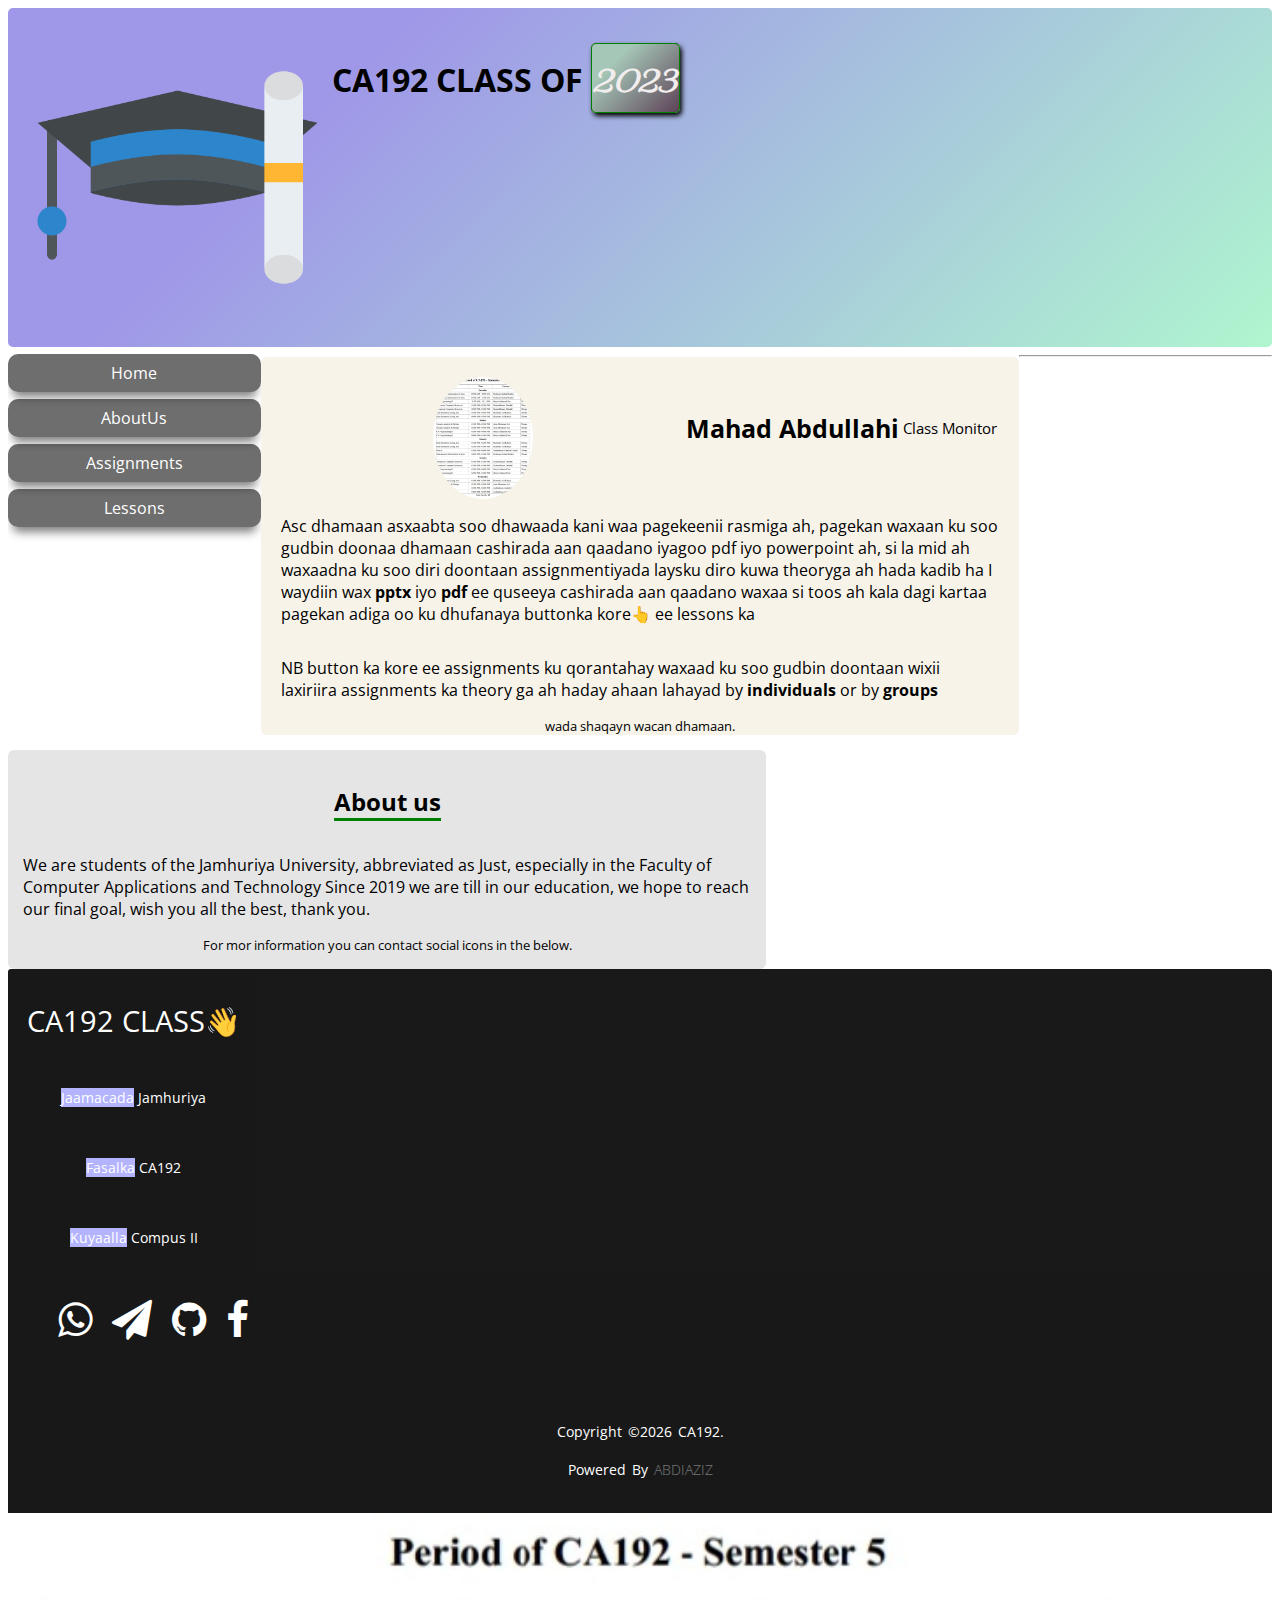
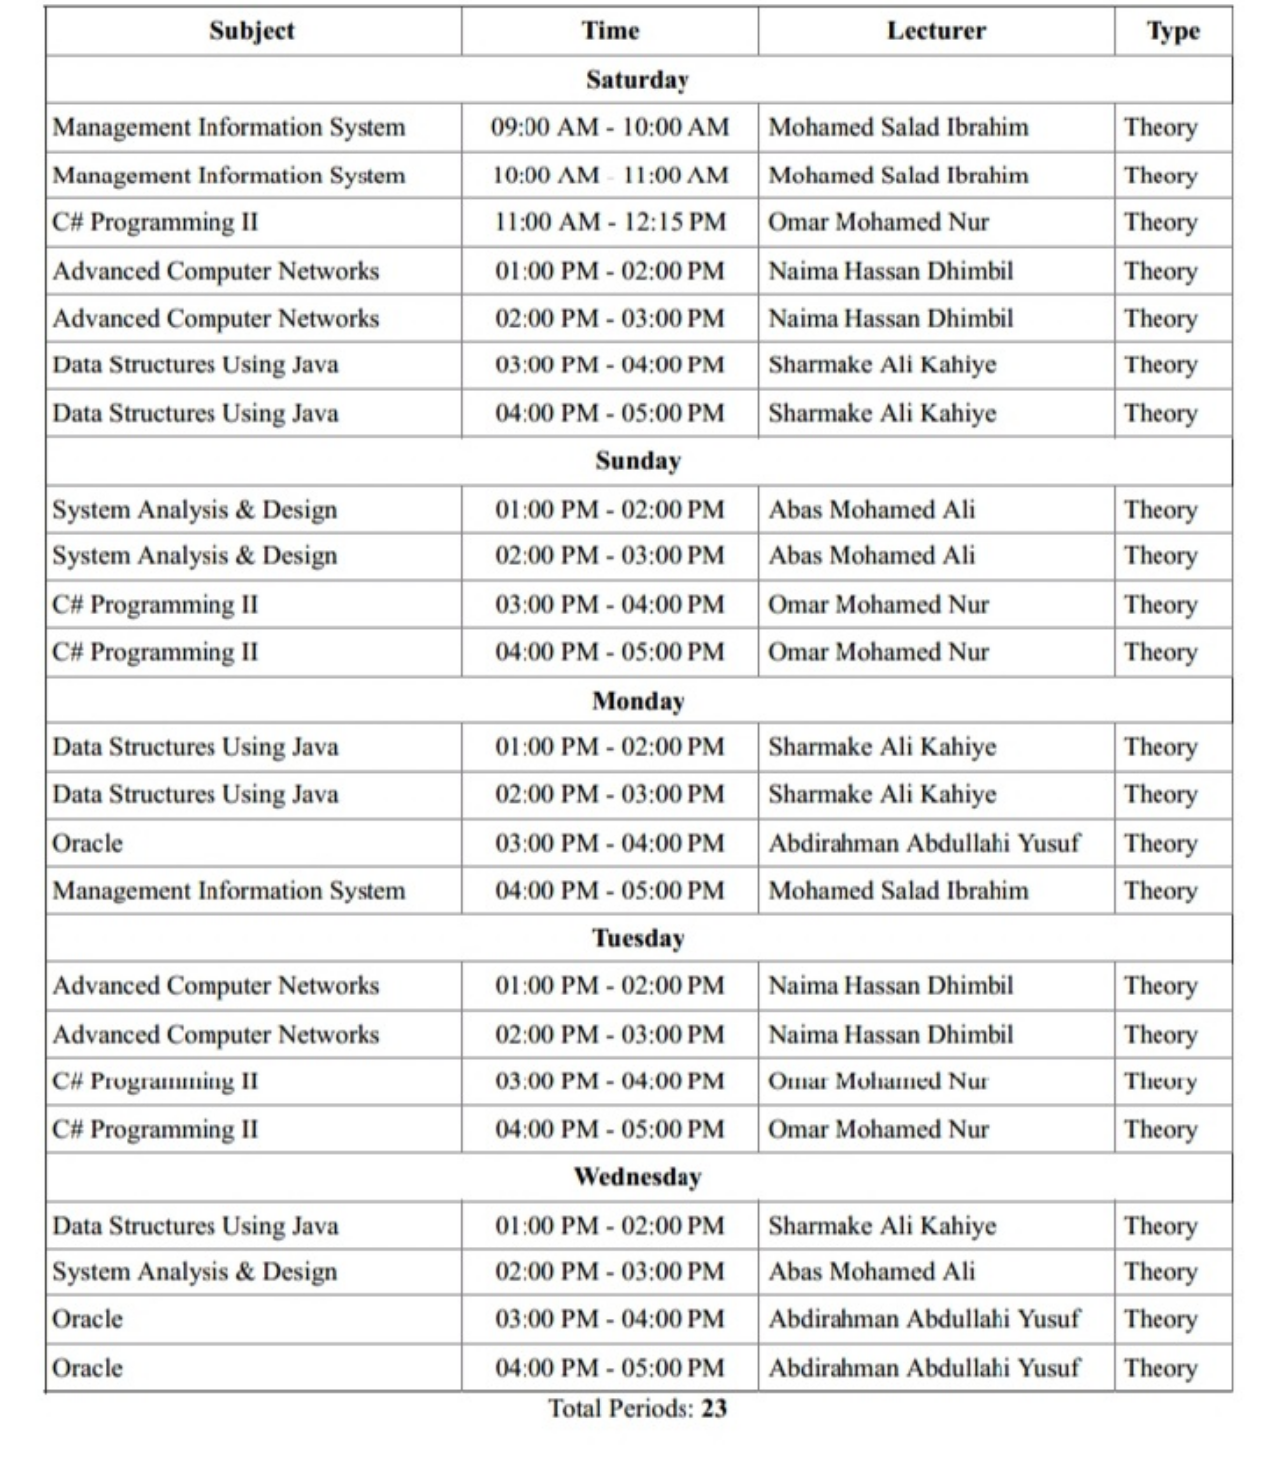
<file: Index.html>
<!DOCTYPE html>
<html>
<head>



<meta name="viewport" content="width=device-width, initial-scale=1.0">
<link rel="stylesheet" href="https://cdnjs.cloudflare.com/ajax/libs/font-awesome/4.7.0/css/font-awesome.min.css">

  <link rel="stylesheet" href="https://stackpath.bootstrapcdn.com/font-awesome/4.7.0/css/font-awesome.min.css">
  
      <title>CA192 website</title>
 
 <link rel="stylesheet" href="style.css" title="" type="" />
</head>



<body>

<div style="background-color:#e5e5e5;padding:15px;text-align:center;" class="class">
    <img src="logo.png" width="25%"alt="logo-img" />
 <h1>CA192 CLASS OF <span class="gr">2023</span></h1>
</div>

<div style="overflow:auto">
  <div class="menu">
    
      
    
    <a href="#">Home</a>
    <a href="about.html">AboutUs</a>
    <a href="Assignments.html">Assignments</a>
    <a href="Lessons.html">Lessons</a>
  <!--  <a href="Reg.html" id="reg">RegisterNow</a>-->
  </div>
  
  

  <div class="main">
    <div class="main">
       <img src="Tt.jpg" alt="" />
    </div>
  
   
     
   
    <h2 class="title " styles="color:green;">Mahad Abdullahi</h2>
    <p class="sub-title ">Class Monitor</p>
    <p class=""> Asc dhamaan asxaabta soo dhawaada kani waa pagekeenii rasmiga ah, pagekan waxaan ku soo gudbin doonaa dhamaan cashirada aan qaadano iyagoo pdf iyo powerpoint ah, si la mid ah waxaadna ku soo diri doontaan assignmentiyada laysku diro kuwa theoryga ah hada kadib ha I waydiin wax <b>pptx </b> iyo <b>pdf</b> ee quseeya cashirada aan qaadano waxaa si toos ah kala dagi kartaa pagekan adiga oo ku dhufanaya buttonka kore👆 ee lessons ka </p>
      <p>NB button ka kore ee assignments ku qorantahay waxaad ku soo gudbin doontaan wixii laxiriira assignments ka theory ga ah haday ahaan lahayad by <b>individuals</b> or by <b>groups</b></p>
      <small>wada shaqayn wacan dhamaan.</small>
  </div>

  <div class="right">
    <h2 class="title"><span class="about">About us</span></h2>
    <p>We are students of the Jamhuriya University, abbreviated as Just, especially in the Faculty of Computer Applications and Technology Since 2019 we are till in our education, we hope to reach our final goal, wish you all the best, thank you.</p>
    <small>For mor information you can contact social icons in the below.</small>
  </div>
    
  
<!--footer section-->
<hr />


     <footer class="container">
       
    

 
        <div class="footer-content">
            <h3>CA192 CLASS👋</h3>
            <p><span class="height">Jaamacada</span> Jamhuriya</p><br />
            <p><span class="height">Fasalka</span> CA192</p><br />
            <p><span class="height">Kuyaalla</span> Compus II</p><br />
            <ul class="socials">
                <li><a href="https://wa.link/5x0cyp"><i class="fa fa-whatsapp"></i></a></li>
                <li><a href="mailto:roomca199@gmail.com"><i class="fa fa-paper-plane"></i></a></li>
                <li><a href="https://github.com/CLASSCA199"><i class="fa fa-github"></i></a></li>
                <li><a href="https://www.facebook.com/abdiaziz.Africa"><i class="fa fa-facebook"></i></a></li>
            </ul>
        </div>
         <div class="footer-bottom" >
            <p>copyright &copy;<script>document.write( new Date().getFullYear() );</script> CA192.<br /> <br />Powered by<span> <a class="link" href="https://condescending-kirch-758947.netlify.app/">Abdiaziz</a> </span></p>
        </div>
     </footer>
        </div>

        <div>
       <img src="Tt.jpg" width="100%"alt="timeTable-img" />
      
    </div>

  
</body>
</html>
</file>
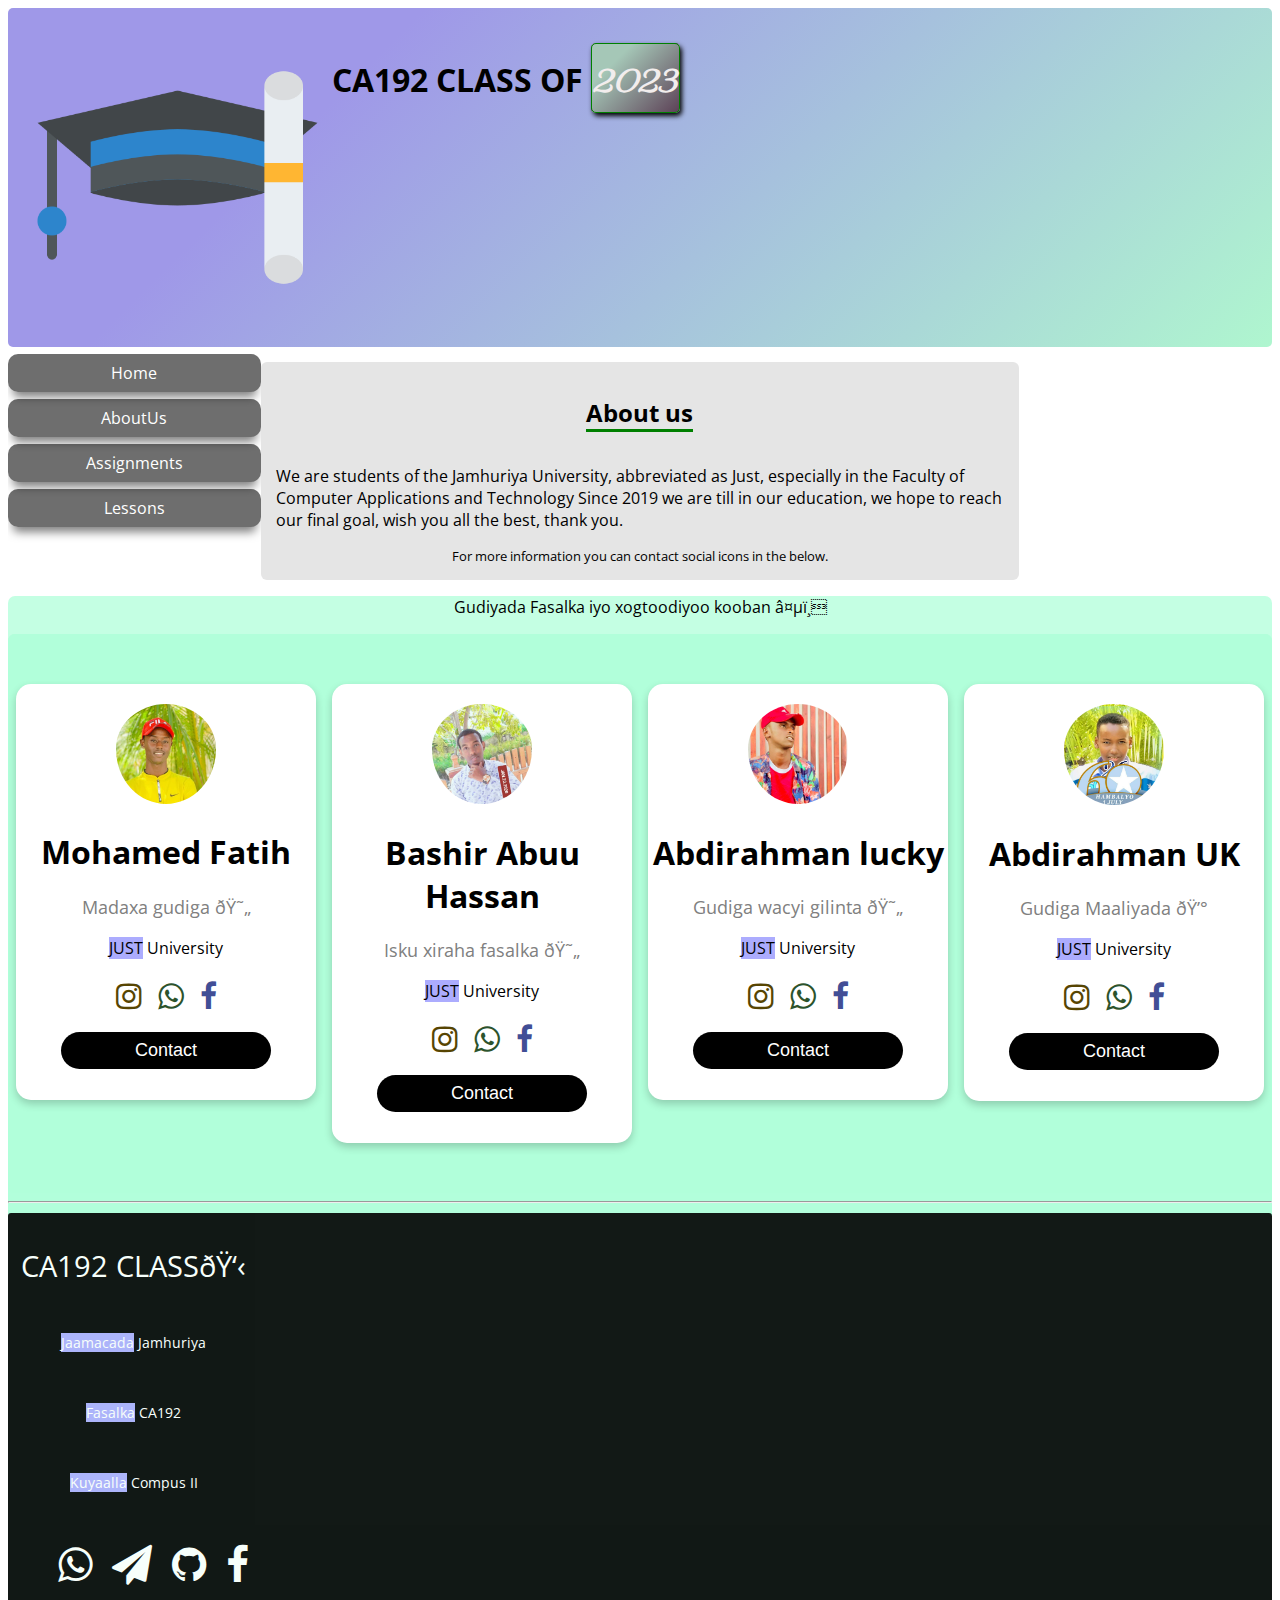
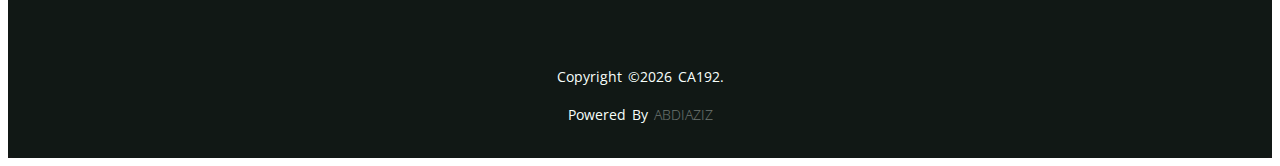
<file: About.html>
<!DOCTYPE html>
<html>
<head>
  
  <script src="main.js" type="text/javascript" charset="utf-8"></script>
<meta name="viewport" content="width=device-width, initial-scale=1.0">
 <title>CA192 website</title>
 <link rel="stylesheet" href="https://cdnjs.cloudflare.com/ajax/libs/font-awesome/4.7.0/css/font-awesome.min.css">

 <link rel="stylesheet" href="style.css" title="" type="" />
 <link rel="stylesheet" href="https://stackpath.bootstrapcdn.com/font-awesome/4.7.0/css/font-awesome.min.css">
 
</head>



<body>

<div style="background-color:#e5e5e5;padding:15px;text-align:center;" class="class">
  
    <img src="logo.png" width="25%" alt="logo-img" />
  <h1>CA192 CLASS OF <span class="gr">2023</span></h1>
</div>

<div style="overflow:auto">
  <div class="menu">
    
      
    
    <a href="Index.html">Home</a>
    <a href="about.html">AboutUs</a>
    <a href="Assignments.html">Assignments</a>
    <a href="Lessons.html">Lessons</a>
    <!--<a href="Reg.html" id="reg">RegisterNow</a>-->
  </div>
    <div class="right">
    <h2 class="title"><span class="about">About us</span></h2>
    <p> We are students of the Jamhuriya University, abbreviated as Just, especially in the Faculty of Computer Applications and Technology Since 2019 we are till in our education, we hope to reach our final goal, wish you all the best, thank you.</p>
    
    <small>For more information you can contact social icons in the below.</small>
  </div>
  </div>
  
  <!-- gudiyada-->
  
  
  
<div class="row1">
  
     <p>Gudiyada Fasalka iyo xogtoodiyoo kooban ⤵️</p>
    
  
 
  <div class="column1">
    <div class="card">
      <img src="Fatih.jpg" style="margin-top:10px; width:100px;border-radius:100% ;padding-top:10px">
      <h1>Mohamed Fatih</h1>
      <p class="title1">Madaxa gudiga 😄</p>
       <p> <span class="height">JUST</span> University</p>
      <a href="#" class="href-I"><i class="fa fa-instagram"></i></a>
      <a href="https://wa.link/5j3ys4" class="href-W"><i class="fa fa-whatsapp"></i></a>
      <a href="https://www.facebook.com/fatih.abdirizak.9" class="href-F"><i class="fa fa-facebook"></i></a>
      <p> <a href="tel:+252 61 3807887" class="href-btn"><button class="contact-btn">Contact </button></a></p>
    </div>
  </div>
  
<div class="row1">
  <div class="column1">
    <div class="card">
       <img src="Hassan.jpg" style="margin-top:10px; width:100px;border-radius:100% ;padding-top:10px">
      <h1>Bashir Abuu Hassan</h1>
      <p class="title1">Isku xiraha fasalka 😄</p>
    <p> <span class="height">JUST</span> University</p>
    <a href="#" id="popUp" class="href-I"><i class="fa fa-instagram"></i></a>
      <a href="https://wa.link/i43qk5" class="href-W"><i class="fa fa-whatsapp"></i></a>
      <a href="https://www.facebook.com/profile.php?id=100010436764882" class="href-F"><i class="fa fa-facebook"></i></a>
      <p><a href="tel:+252 61 6703380" class="href-btn"><button class="contact-btn"> Contact</button></a></p>
    </div>
  </div>
  
<div class="row1">
  <div class="column1">
    <div class="card">
       <img src="Lucky.jpg" style="margin-top:10px; width:100px;border-radius:100% ;padding-top:10px">
      <h1>Abdirahman lucky </h1>
      <p class="title1">Gudiga wacyi gilinta 😄</p>
       <p> <span class="height">JUST</span> University </p>
      <a href="https://instagram.com/updirahmaan_lucky?utm_medium=copy_link" class="href-I"><i class="fa fa-instagram"></i></a>
      <a href="https://wa.link/qlf2t7" class="href-W"><i class="fa fa-whatsapp"></i></a>
      <a href="https://www.facebook.com/cabdiraxmaanmukhtaar.luck" class="href-F"><i class="fa fa-facebook"></i></a>
      <p><a href="tel:+252 61 7842437" class="href-btn"> <button class="contact-btn"> Contact </button></a></p>
    </div>
  </div>
  
<div class="row1">
  <div class="column1">
    <div class="card">
      <img src="Uk.jpg" style="margin-top:10px; width:100px;border-radius:100% ;padding-top:10px">
      <h1>Abdirahman UK </h1>
      <p class="title1">Gudiga Maaliyada 💰 </p>
       <p> <span class="height">JUST</span> University </p>
      <a href="#" class="href-I"><i class="fa fa-instagram"></i></a>
      <a href="#" class="href-W"><i class="fa fa-whatsapp"></i></a>
      <a href="https://www.facebook.com/abdirahmaan.mohamed.7921" class="href-F"><i class="fa fa-facebook"></i></a>
      <p><a href="#" class="href-btn"> <button class="contact-btn"> Contact</button></a></p>
    </div>
  </div>


</div>

  
  
  
  
  
  
  
  
  
  
  
  
  
  
  
  
  <!--footer section-->
<hr />


     <footer class="container">
       
    

 
        <div class="footer-content">
            <h3>CA192 CLASS👋</h3>
            <p><span class="height">Jaamacada</span> Jamhuriya</p><br />
            <p><span class="height">Fasalka</span> CA192</p><br />
            <p><span class="height">Kuyaalla</span> Compus II</p><br />
            <ul class="socials">
                <li><a href="https://wa.link/5x0cyp"><i class="fa fa-whatsapp"></i></a></li>
                <li><a href="mailto:roomca199@gmail.com"><i class="fa fa-paper-plane"></i></a></li>
                <li><a href="https://github.com/CLASSCA199"><i class="fa fa-github"></i></a></li>
                <li><a href="https://www.facebook.com/abdiaziz.Africa"><i class="fa fa-facebook"></i></a></li>
            </ul>
        </div>
        <div class="footer-bottom" >
            <p>copyright &copy;<script>document.write( new Date().getFullYear() );</script> CA192.<br /> <br />Powered by<span> <a class="link" href="https://condescending-kirch-758947.netlify.app/">Abdiaziz</a> </span></p>
        </div>
     </footer>
        </div>
  
  
  
  
  
  
  
  







</body>
</html>
</file>
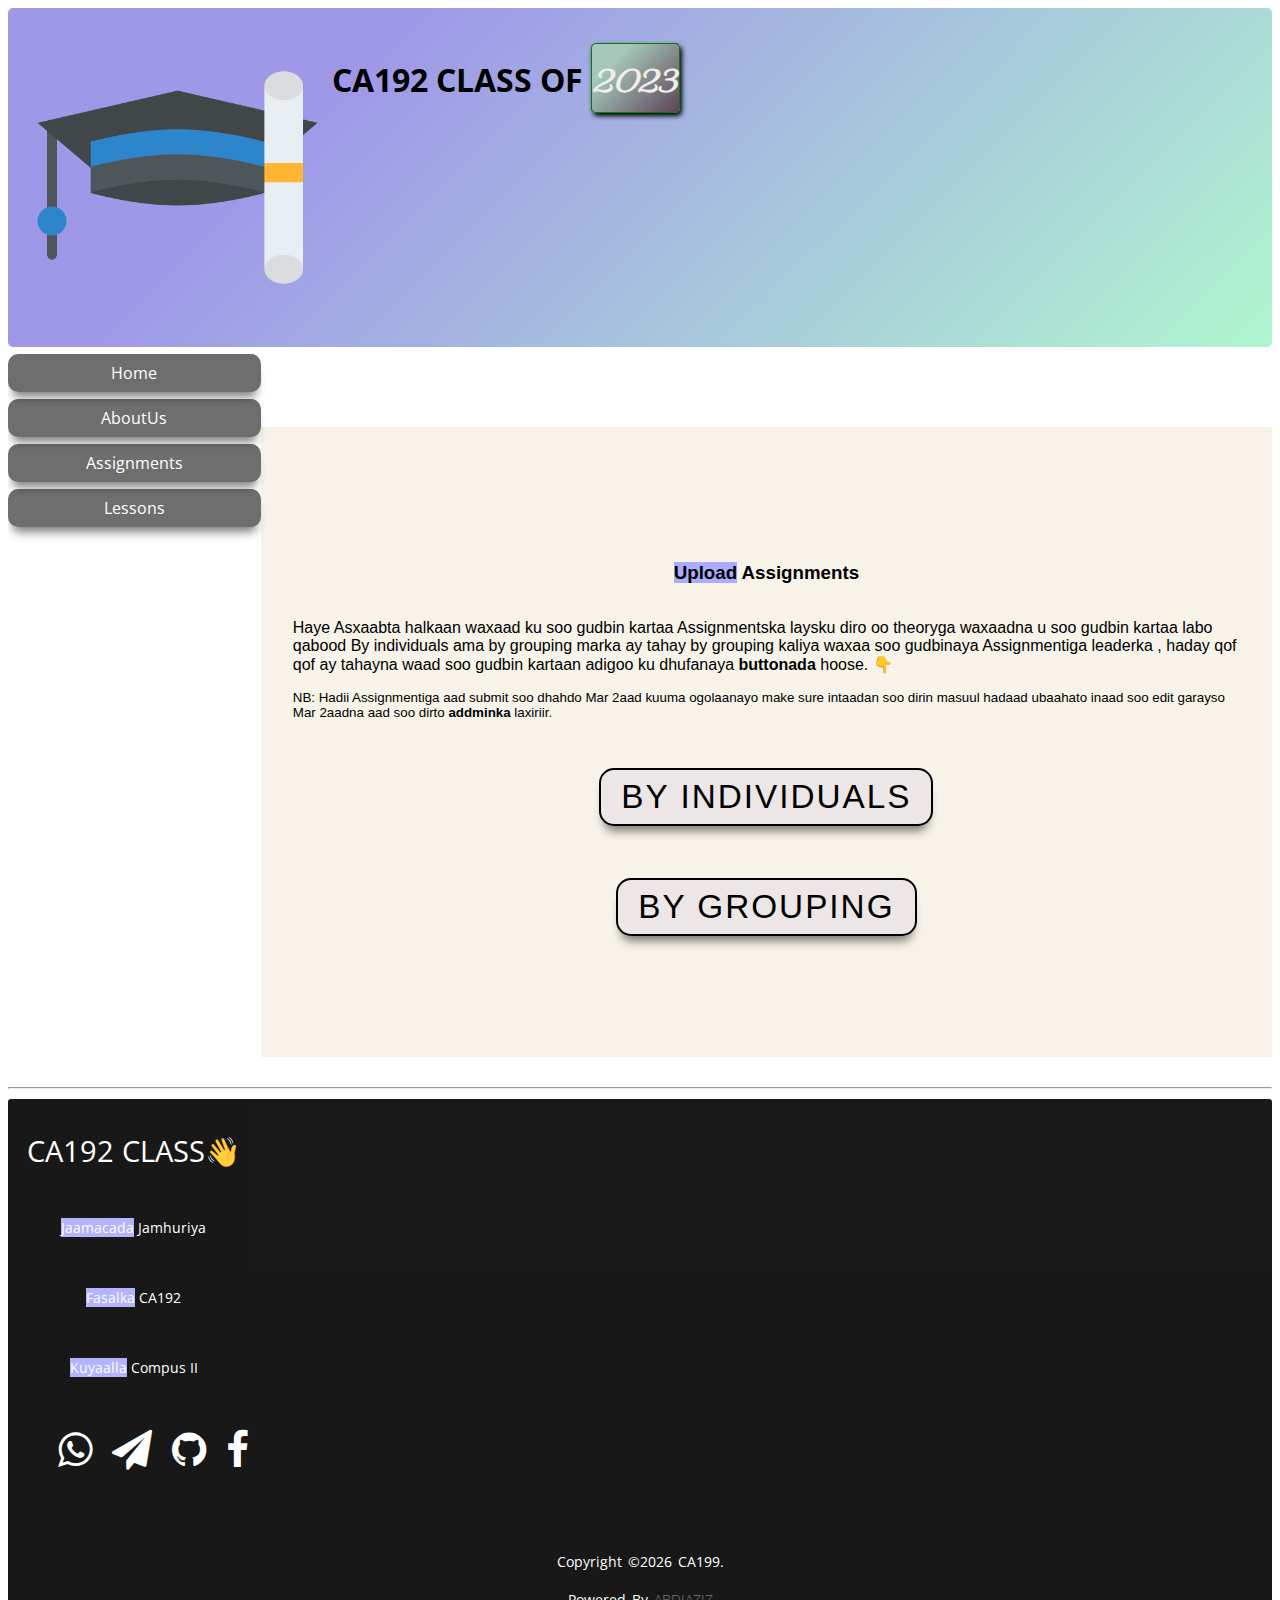
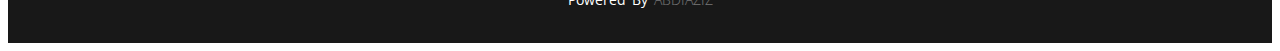
<file: Assignments.html>
<!DOCTYPE html>
<html>
<head>
<meta name="viewport" content="width=device-width, initial-scale=1.0">
 <title>CA192 website</title>
 
 <link rel="stylesheet" href="style.css" title="" type="" />
 <link rel="stylesheet" href="https://cdnjs.cloudflare.com/ajax/libs/font-awesome/4.7.0/css/font-awesome.min.css">

 <link rel="stylesheet" href="https://stackpath.bootstrapcdn.com/font-awesome/4.7.0/css/font-awesome.min.css">
 
</head>



<body>

<div style="background-color:#e5e5e5;padding:15px;text-align:center;" class="class">
  <img src="logo.png" width="25%" alt="logo-img" />
  
  <h1>CA192 CLASS OF <span class="gr">2023</span></h1>
</div>

<div style="overflow:auto">
  <div class="menu">
    
      
    
    <a href="Index.html">Home</a>
    <a href="about.html">AboutUs</a>
    <a href="Assignments.html">Assignments</a>
    <a href="Lessons.html">Lessons</a>
     <!--<a href="Reg.html" id="reg">RegisterNow</a>--> 
  </div>
  
  <!-- Assignments section-->
  <div class="Assignment">
    <h3 ><span class="height">Upload</span> Assignments</h3>
    <p>Haye Asxaabta halkaan waxaad ku soo gudbin kartaa Assignmentska laysku diro oo theoryga waxaadna u soo gudbin kartaa labo qabood By individuals ama by grouping marka ay tahay by grouping kaliya waxaa soo gudbinaya Assignmentiga leaderka , haday qof qof ay tahayna waad soo gudbin kartaan adigoo ku dhufanaya <b>buttonada</b> hoose. 👇</p>
     <small >NB: Hadii Assignmentiga aad submit soo dhahdo Mar 2aad kuuma ogolaanayo make sure intaadan soo dirin masuul hadaad ubaahato inaad soo edit garayso Mar 2aadna aad soo dirto <b>addminka </b> laxiriir.</small>
  
  <a value="Alert" onclick="demoA()" class="btn-1">By individuals</a>
  <a  value="Alert" onclick="demoA()"  class="btn-1">By grouping</a>
  
  </div>
  
  
  <br />
  
  
  
  
    <!--footer section-->
<hr />


     <footer class="container">
       
    

 
        <div class="footer-content">
            <h3>CA192 CLASS👋</h3>
            <p><span class="height">Jaamacada</span> Jamhuriya</p><br />
            <p><span class="height">Fasalka</span> CA192</p><br />
            <p><span class="height">Kuyaalla</span> Compus II</p><br />
            <ul class="socials">
                <li><a href="https://wa.link/5x0cyp"><i class="fa fa-whatsapp"></i></a></li>
                <li><a href="mailto:roomca199@gmail.com"><i class="fa fa-paper-plane"></i></a></li>
                <li><a href="https://github.com/CLASSCA199"><i class="fa fa-github"></i></a></li>
                <li><a href="https://www.facebook.com/abdiaziz.Africa"><i class="fa fa-facebook"></i></a></li>
                
            </ul>
        </div>
         <div class="footer-bottom" >
            <p>copyright &copy;<script>document.write( new Date().getFullYear() );</script> CA199.<br /> <br />Powered by<span> <a class="link" href="https://condescending-kirch-758947.netlify.app/">Abdiaziz</a> </span></p>
        </div>
     </footer>
        </div>
   <script src="main.js" type="text/javascript" charset="utf-8"></script>
  
  </body>
</html>
</file>
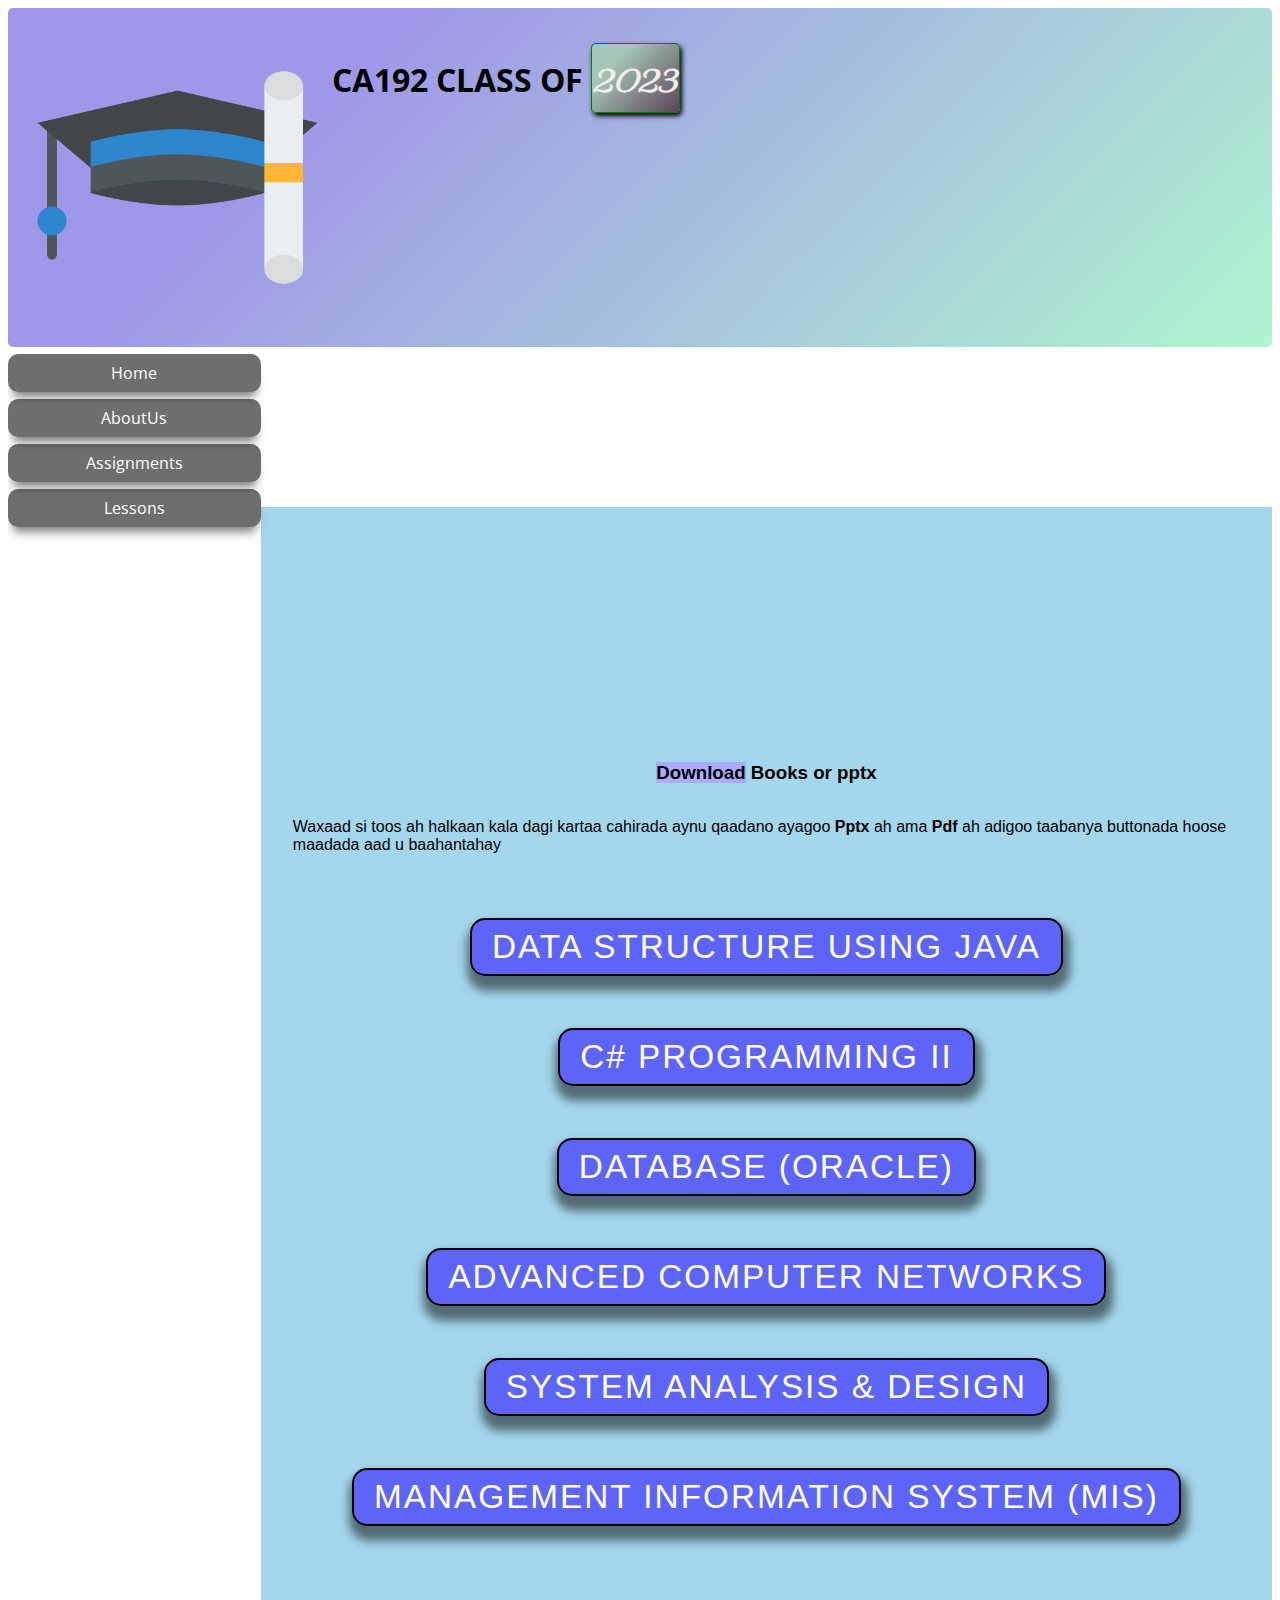
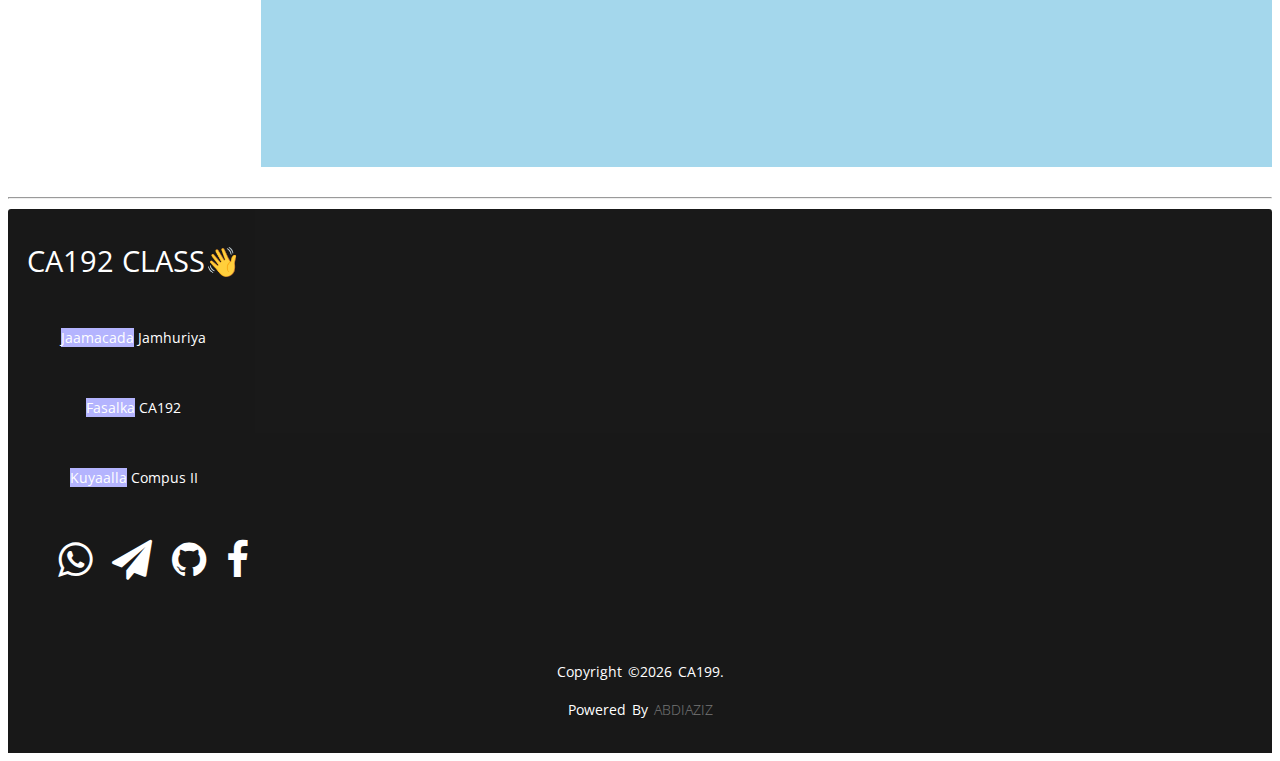
<file: Lessons.html>
<!DOCTYPE html>
<html>
<head>
<meta name="viewport" content="width=device-width, initial-scale=1.0">
 <title>CA192 website</title>
 
 <link rel="stylesheet" href="style.css" title="" type="" />
 <link rel="stylesheet" href="https://cdnjs.cloudflare.com/ajax/libs/font-awesome/4.7.0/css/font-awesome.min.css">

 <link rel="stylesheet" href="https://stackpath.bootstrapcdn.com/font-awesome/4.7.0/css/font-awesome.min.css">
 
</head>



<body>

<div style="background-color:#e5e5e5;padding:15px;text-align:center;" class="class">
    <img src="logo.png" width="25%" alt="logo-img" />
  <h1>CA192 CLASS OF <span class="gr">2023</span></h1>
</div>

<div style="overflow:auto">
  <div class="menu">
    
      
    
    <a href="Index.html">Home</a>
    <a href="about.html">AboutUs</a>
    <a href="Assignments.html">Assignments</a>
    <a href="Lessons.html">Lessons</a>
 <!-- <a href="Reg.html" id="reg">RegisterNow</a>-->
  </div>
  <div class="Lessons">
     <h3 ><span class="height">Download</span> Books or pptx</h3>
    <p>Waxaad si toos ah halkaan kala dagi kartaa cahirada aynu qaadano ayagoo <b>Pptx</b> ah ama <b>Pdf</b> ah adigoo taabanya buttonada hoose maadada aad u baahantahay</p>
 
 <a href="https://drive.google.com/folderview?id=13nmnIyZFsPA4gPFkXiUgtbU2OG1qLooU"> <button  class="btn-2">Data structure using java</button></a>
 
 <a href="https://drive.google.com/folderview?id=13qLqBPb0igy2tm-0WO5WCk8wRtrIwgGT"> <button  class="btn-2">C# programming II</button></a>
 
 <a href="https://drive.google.com/folderview?id=1--J9NQgeOBFI-dUPTbvSd44KtJhQskAp"> <button  class="btn-2">Database (oracle) </button></a>
 
 <a href="https://drive.google.com/folderview?id=1-6fEUHp6N3PeuX6h5eaeNPg9WDm2oFJD"> <button  class="btn-2">Advanced computer networks</button></a>
 
 <a href="https://drive.google.com/folderview?id=1--TYBJ7vVyPQgbLW3O-LNkW7TGt2k5_I"> <button  class="btn-2">System analysis & design</button></a>
 
 <a href="  https://drive.google.com/folderview?id=1--kSHyKUOLlE2cpHxpVZ6XKAFtiZK9g- "> <button  class="btn-2">Management information system (MIS)</button></a>
  
   </div>
  
  
  
  
  
  
  
  
    <br />
  
  
  
  
    <!--footer section-->
<hr />


     <footer class="container">
       
    

 
        <div class="footer-content">
            <h3>CA192 CLASS👋</h3>
            <p><span class="height">Jaamacada</span> Jamhuriya</p><br />
            <p><span class="height">Fasalka</span> CA192</p><br />
            <p><span class="height">Kuyaalla</span> Compus II</p><br />
            <ul class="socials">
                <li><a href="https://wa.link/5x0cyp"><i class="fa fa-whatsapp"></i></a></li>
                <li><a href="mailto:roomca199@gmail.com"><i class="fa fa-paper-plane"></i></a></li>
                <li><a href="https://github.com/CLASSCA199"><i class="fa fa-github"></i></a></li>
                <li><a href="https://www.facebook.com/abdiaziz.Africa"><i class="fa fa-facebook"></i></a></li>
            </ul>
        </div>
         <div class="footer-bottom" >
            <p>copyright &copy;<script>document.write( new Date().getFullYear() );</script> CA199.<br /> <br />Powered by<span> <a class="link" href="https://condescending-kirch-758947.netlify.app/">Abdiaziz</a> </span></p>
        </div>
     </footer>
        </div>
  
  
  </body>
</html>
</file>
<file: style.css>
@import url('https://fonts.googleapis.com/css2?family=Open+Sans&display=swap');
@import url('https://fonts.googleapis.com/css2?family=MonteCarlo&display=swap');

* {
  
  box-sizing: border-box;
}
body {
  font-family: 'Open Sans', sans-serif;
}
.menu {
  float: left;
  width: 20%;
  text-align: center;
}

/* global */
a{
  text-decoration: none;
  
}
.about {
  border-bottom: 3px solid green;
}
.gr{
  background-color: #5d4257;
background-image: linear-gradient(315deg, #5d4257 0%, #a5c7b7 74%);
font-size:2.5rem;
box-shadow: 2px 3px 5px 0px #000000;
 color:rgb(242,237,237);
 font-family: 'MonteCarlo', cursive;
 border: 1px solid green;
 border-radius:5px;
 
}

.class{
  display:flex ;
  background-color: #aff6cf;
background-image: linear-gradient(315deg, #aff6cf 0%, #9f98e8 74%);
  border-radius:5px;
}
.main .title{
  font-size:25px ;
  text-align: center;
}
.sub-title {
  font-size:15px ;
  text-align: center;
}
.height {
  background-color:rgb(172,172,254 );
}

.menu a {
  background-color:#00000091;
  color: white;
  box-shadow: 0px 10px 10px -5px rgba(0,0,0,0.5);
  padding: 8px;
  margin-top: 7px;
  display: block;
  width: 100%;
  border-radius:10px;
}

.main {
  flex-basis: 45%;
  display:flex ;
  flex-wrap: wrap;
  float: left;
  width: 60%;
  padding: 0 20px;
  background-color:rgb(247,243,233);
  margin-top:10px;
  border-radius:6px ;
  align-items: center;
  justify-content: space-around;
  height: fit-content;
  min-width:400px;

  
}
.main img{
  margin-top:10px;
  
  width: 100px;
  border-radius:100% ;
}


.right {
  display: flex;
  flex-wrap: wrap;
  background-color: #e5e5e5;
  float: left;
  width: 60%;
  padding: 15px;
  margin-top: 15px;
  border-radius:6px ;
  align-items: center;
  justify-content: space-around;
  height: fit-content;
  min-width:400px;
  
}


/* footer */
.container{
  width:100% ;
  background-color:#000;
  color:white ;
  display:flex ;
  flex-wrap:wrap ;
  opacity:.9;
  margin-top:10px ;
  border-radius:3px ;
}
.link{
  text-decoration: none;
  color: white;
}






.footer-content{
    display: flex;
    align-items: center;
    justify-content: center;
    flex-direction: column;
    text-align: center;
}
.footer-content h3{
    font-size: 1.8rem;
    font-weight: 400;
    text-transform: capitalize;
    line-height: 3rem;
}
.footer-content p{
    max-width: 500px;
    margin: 10px auto;
    line-height: 28px;
    font-size: 14px;
}
.socials{
    list-style: none;
    display: flex;
    align-items: center;
    justify-content: center;
    margin: 1rem 0 3rem 0;
}
.socials li{
    margin: 0 10px;
}
.socials a{
    text-decoration: none;
    color: #fff;
}
.socials a i{
    font-size: 2.5rem;
    transition: color .4s ease;

}
.socials a:hover i{
    color: aqua;
}

.footer-bottom{
    background-color: black !important;
    width: 100vw;
    padding: 20px 0;
    text-align: center;
}
.footer-bottom {
    font-size: 14px;
    word-spacing: 2px;
    text-transform: capitalize;
}
.footer-bottom span{
    text-transform: uppercase;
    opacity: .4;
    font-weight: 200;
}

.Assignment{
    font-family:verdana,sans-serif,arial,calibri,pappins;
    background-color:rgb(247,243,233);
    display:flex;
    justify-content:center;
    align-items:center;
    height:70vh;
    flex-direction:column;
    padding: 2em;
    margin-top: 5rem;
}

.btn-1{
    background-color:rgb(236,230,230);
    border-radius:15px;
    margin:4px;
    margin-top: 3rem;
    padding:8px 20px; 
    position:relative ; 
    font-size:3.7vh;
    text-decoration:none;
    text-transform:uppercase ;
    text-align: center;
    border:2px solid black;
    color:#000;
    letter-spacing:2px;
    box-sizing:border-box ;
    box-shadow: 0px 10px 10px -5px rgba(0,0,0,0.5);
    display:inline-block ;
    transition:0.5s;

}

.btn-1:hover{
  background-color:#000;
  color:#fff;
  border:2px solid #0019df98 ;
}




/* lessons btn*/

.Lessons{
    font-family:verdana,sans-serif,arial,calibri,pappins;
    
    display:flex;
    justify-content:center;
    align-items:center;
    height:140vh;
    flex-direction:column;
    padding: 2em;
    margin-top: 10rem;
    background: #71c1e2a4;
}


  .btn-2{
    background-color:#4a43fbc6;
    border-radius:15px;
    margin:4px;
    margin-top: 3rem;
    padding:8px 20px; 
    position:relative ; 
    font-size:3.7vh;
    text-decoration:none;
    text-transform:uppercase ;
    text-align: center;
    border:2px solid #000;
    color:#fff;
    box-shadow: 2px 10px 10px 5px rgba(0,0,0,0.5);
    letter-spacing:2px;
    box-sizing:border-box ;
    display:inline-block ;
    transition:0.5s;
}

.btn-2:hover{
  background-color:#fff;
  color:#000;
  border:2px solid #0019df98 ;
}


  
  
  

@media only screen and (max-width: 720px) {
  /* For mobile phones: */
  .menu, .main, .right, .container, .footer-content, .socials, .footer-bottom, .Assignment, .btn-1, .Lessons, .btn-2, .class{
    width: 100%;
    
  }
  
  
}







.row1{

background-color:rgba(177,255,218,0.756);
margin-top:1rem;
text-align: center;
border-radius:7px;
}



  
  .column1
  {
      width:25%;
      float:left;
      padding:50px 8px;
      
  }
  

 .row1:after{
     
      content:"";
      display:table;
     
      clear:both;
  }

 

  @media screen and (max-width:620px)
  {
      .column1
      {
          width:100%;
          display:block;
          margin-bottom: 20px;
      }
  }

  .card
  {
      box-shadow: 0 4px 8px 0 rgba(0,0,0,0.2);
      max-width:300px;
      margin:auto;
      background-color:white;
      text-align:center;
      border-radius:15px;
      padding-bottom:15px;
  }

  .title1
  {
      color:gray;
      font-size:18px;
  }

  
   .contact-btn{
      border:none;
      padding:8px;
      display: inline-block;
      color:white;
      background-color:black;
      cursor:pointer;
      width:70%;
      border-radius:20px;
      font-size:18px;
      text-align:center;
  }

  .href-I{
      padding: 6px;
      text-decoration: none;
      font-size:30px;
      color:#574502;
  }
  .href-W{
      padding: 6px;
      text-decoration: none;
      font-size:30px;
      color: #2c532c;
  }
  .href-F{
      padding: 6px;
      text-decoration: none;
      font-size:30px;
      color:#021474c4;
  }
  
  
  
  
  .href-btn{
      padding: 6px;
      text-decoration: none;
      font-size:22px;
      color:white;
  }

 .contact-btn:hover{
    background-color:green ;
    border:1px solid black ;
      opacity: 0.6;
  }
</file>
